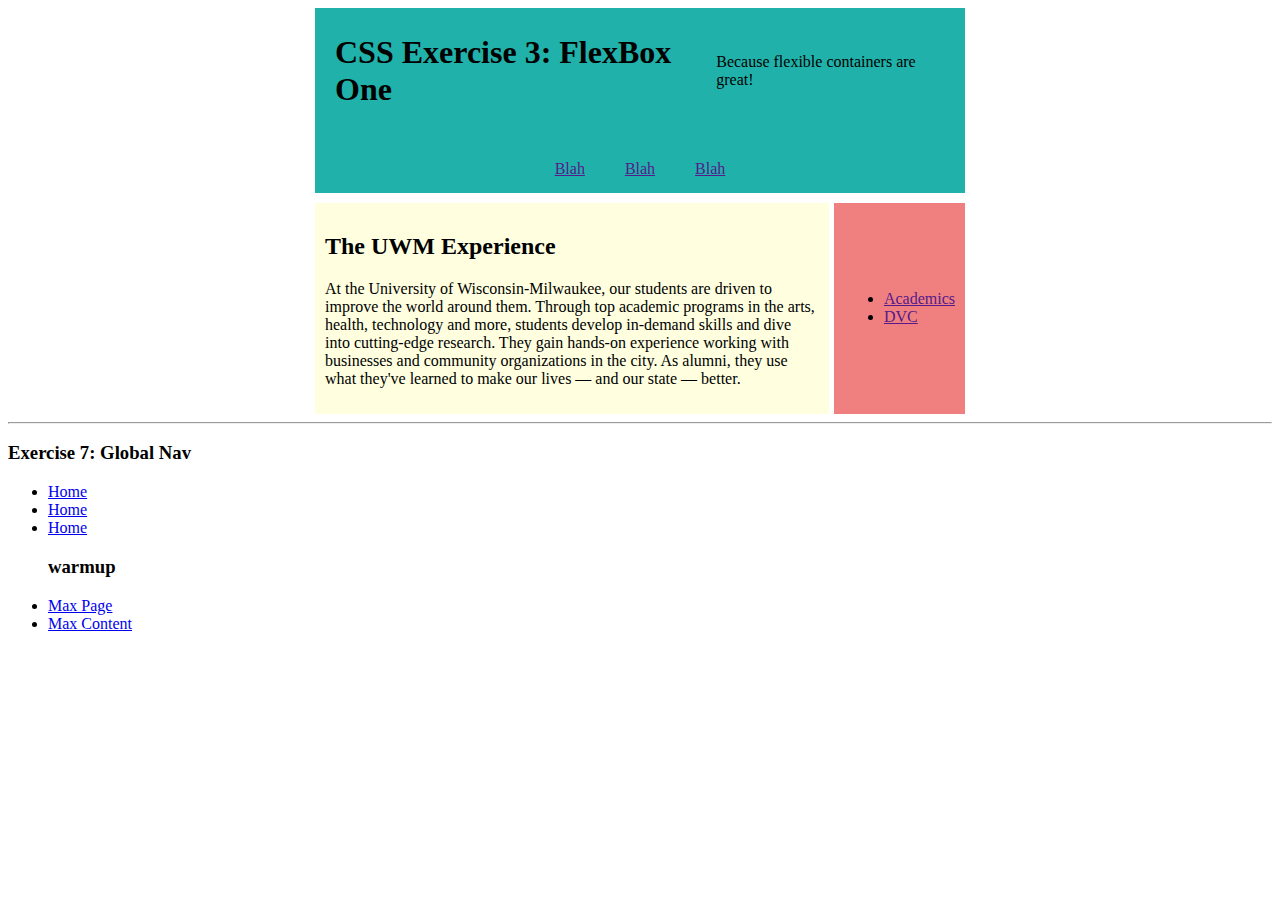
<file: index.html>
<!DOCTYPE html>
<html lang="en">
<head>
    <meta charset="UTF-8">
    <meta name="viewport" content="width=device-width, initial-scale=1.0">
    <title>CSS Exercise 4: Flex Box</title>
    <link href="rodger.css" rel="stylesheet" type="text/css">
</head>
<body>

<header class="header">
<div class="top-header">
    <h1>CSS Exercise 3: FlexBox One</h1>
        <p>Because flexible containers are great!</p>  
</div>
<nav>
    <ul class="warmup-nav">
        <li class="warmup-nav-link"><a href="">Blah</a></li>
        <li class="warmup-nav-link"><a href="">Blah</a></li>
        <li class="warmup-nav-link"><a href="">Blah</a></li>
    </ul>
</nav>
</header>

<div class="wrapper">

    <aside class="side-bar">
    <ul>
            <li><a href="">Academics</a></li>
            <li><a href="">DVC</a></li>
        </ul>
    </aside>

    <main class="main-content">
        <h2>The UWM Experience</h2>
        <p>At the University of Wisconsin-Milwaukee, our students are driven to improve the world around them. Through top academic programs in the arts, health, technology and more, students develop in-demand skills and dive into cutting-edge research. They gain hands-on experience working with businesses and community organizations in the city. As alumni, they use what they've learned to make our lives — and our state — better.</p>
    </main>

</div>

<hr>
<nav>
<h3>Exercise 7: Global Nav</h3>
    <ul>
        <li><a href="index.html">Home</a></li>
        <li><a href="resume.html">Home</a></li>
        <li><a href="uwm.html">Home</a></li>

    <h3>warmup</h3>
        <li><a href="max-page.html">Max Page</a></li>
        <li><a href="max-content.html">Max Content</a></li>
    </ul>    
</nav>
</body>
</html>
</file>
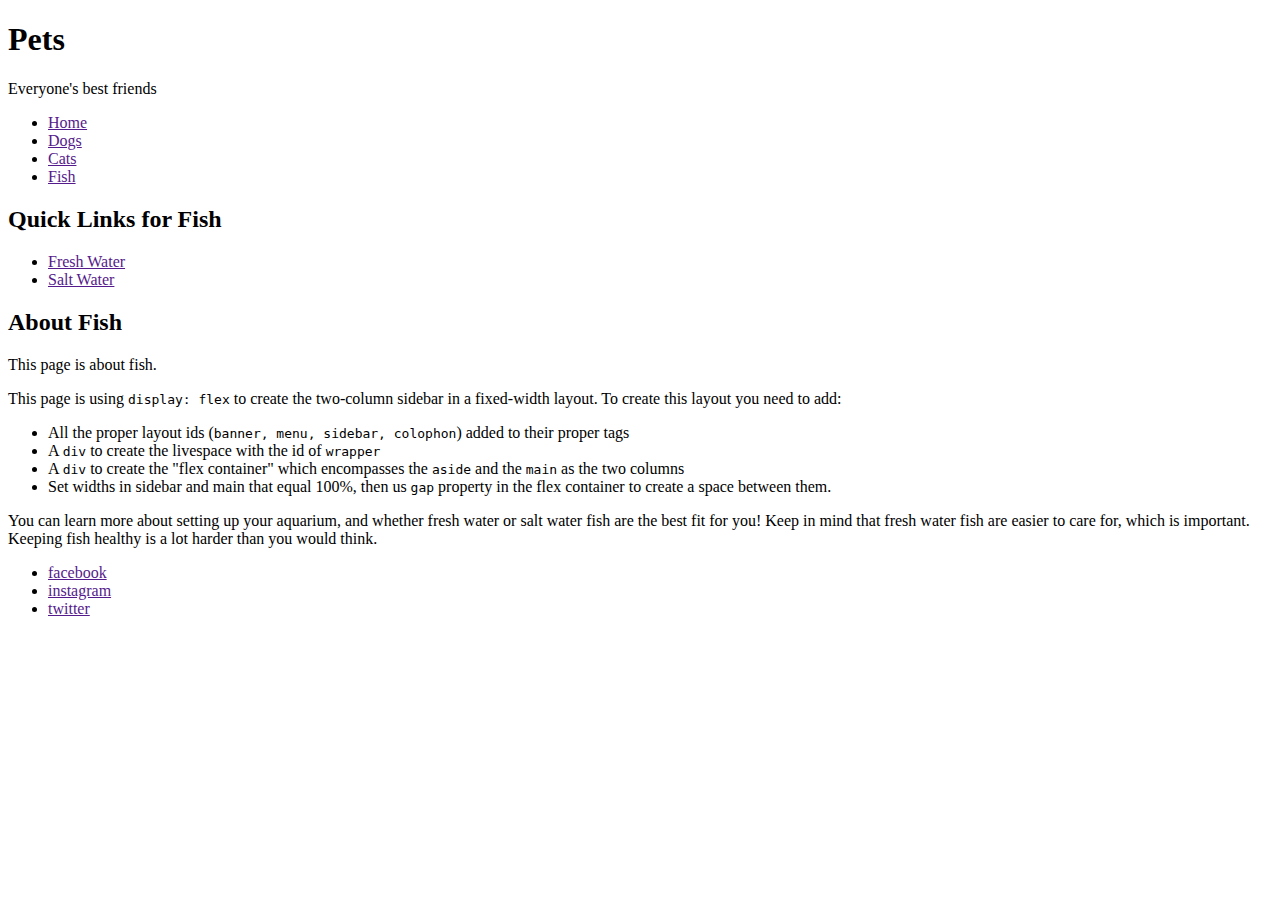
<file: fish.html>
<!DOCTYPE html>
<html lang="en">
<head>
<title>Pets: About Fish</title>
<meta charset="utf-8">
</head>

<body>

<header>
<h1>Pets</h1>
<p>Everyone's best friends</p>
<nav>
<ul>
	<li><a href="">Home</a></li>
	<li><a href="">Dogs</a></li>
	<li><a href="">Cats</a></li>
	<li><a href="">Fish</a></li>
</ul>
</nav>
</header>

<aside>
<h2>Quick Links for Fish</h2>
<nav>
<ul>
	<li><a href="">Fresh Water</a></li>
	<li><a href="">Salt Water</a></li>
</ul>
</nav>
</aside>

<main>
<article>
<h2>About Fish</h2>
<p>This page is about fish.</p>
<p>This page is using <code>display: flex</code> to create the two-column sidebar in a fixed-width layout. To create this layout you need to add:</p>
<ul>
<li>All the proper layout ids (<code>banner, menu, sidebar, colophon</code>) added to their proper tags</li>
<li>A <code>div</code> to create the livespace with the id of <code>wrapper</code></li>
<li>A <code>div</code> to create the "flex container" which encompasses the <code>aside</code> and the <code>main</code> as the two columns</li> 
<li>Set widths in sidebar and main that equal 100%, then us <code>gap</code> property in the flex container to create a space between them.</li>
</ul>

<p>You can learn more about setting up your aquarium, and whether fresh water or salt water fish are the best fit for you! Keep in mind that fresh water fish are easier to care for, which is important. Keeping fish healthy is a lot harder than you would think.</p>
</article>
</main>

<footer>
<ul>
	<li><a href="">facebook</a></li>
	<li><a href="">instagram</a></li>
	<li><a href="">twitter</a></li>
</ul>
</footer>

</body>
</html>
</file>
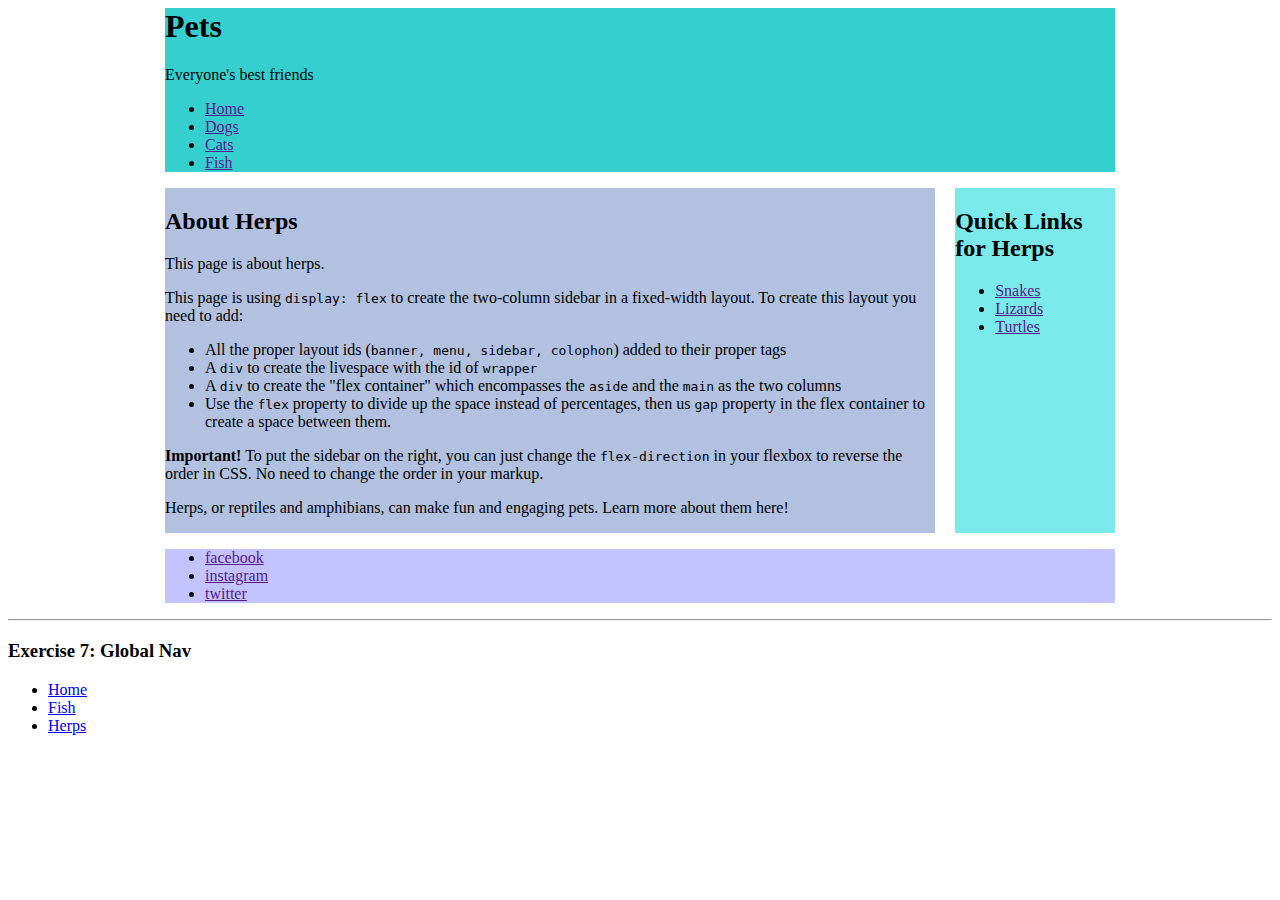
<file: herps.html>
<html lang="en">
<head>
    <meta charset="UTF-8">
    <meta name="viewport" content="width=device-width, initial-scale=1.0">
    <title>CSS Exercise 4: Flex Box</title>
    <link href="greg.css" rel="stylesheet" type="text/css">
</head>

</head>

<body>

<header class="herpsheader">
	<h1>Pets</h1>
	<p>Everyone's best friends</p>
	<nav>
		<ul>
			<li><a href="">Home</a></li>
			<li><a href="">Dogs</a></li>
			<li><a href="">Cats</a></li>
			<li><a href="">Fish</a></li>
		</ul>
	</nav>
</header>

<div class="herpswrapper">
<aside class="herpsside">
	<h2>Quick Links for Herps</h2>
	<nav>
		<ul>
			<li><a href="">Snakes</a></li>
			<li><a href="">Lizards</a></li>
			<li><a href="">Turtles</a></li>
		</ul>
	</nav>
</aside>

<main class="herpsmain">
	<article>
	<h2>About Herps</h2>
		<p>This page is about herps.</p>
		<p>This page is using <code>display: flex</code> to create the two-column sidebar in a fixed-width layout. To create this layout you need to add:</p>
	<ul>
		<li>All the proper layout ids (<code>banner, menu, sidebar, colophon</code>) added to their proper tags</li>
		<li>A <code>div</code> to create the livespace with the id of <code>wrapper</code></li>
		<li>A <code>div</code> to create the "flex container" which encompasses the <code>aside</code> and the <code>main</code> as the two columns</li>
		<li>Use the <code>flex</code> property to divide up the space instead of percentages, then us <code>gap</code> property in the flex container to create a space between them.</li>
	</ul>
		<p><strong>Important!</strong> To put the sidebar on the right, you can just change the <code>flex-direction</code> in your flexbox to reverse the order in CSS. No need to change the order in your markup.</p>
		<p>Herps, or reptiles and amphibians, can make fun and engaging pets. Learn more about them here!</p>
	</article>
</main>

</div>

<footer class="herpsfooter">
	<ul>
		<li><a href="">facebook</a></li>
		<li><a href="">instagram</a></li>
		<li><a href="">twitter</a></li>
	</ul>
</footer>


<hr>
<nav>
<h3>Exercise 7: Global Nav</h3>
    <ul>
        <li><a href="index.html">Home</a></li>
        <li><a href="fish.html">Fish</a></li>
        <li><a href="herps.html">Herps</a></li>
    </ul>    
</nav>
</body>
</html>
</file>
<file: rodger.css>
.top-header{display:flex; justify-content: space-between; align-items: center; padding: 5px 20px 5px 20px;}
.header{max-width: 650px; margin:auto; background-color: lightseagreen;}
.warmup-nav{display: flex; justify-content: center; margin:10px 10px 10px 10px; padding: 5px 20px 5px 20px; list-style-type: none;}
.warmup-nav-link{padding: 10px 20px 10px 20px;}

.wrapper{max-width: 650px; margin: auto; display: flex; flex-direction: row-reverse;}
.main-content{padding:10px; background-color: lightyellow; margin-right:5px}
.side-bar{background-color: lightcoral; padding:10px; display:flex; align-items: center;}
</file>
<file: greg.css>
.fishheader{max-width: 950px; margin:auto; background-color: rgb(136, 179, 136);}
.fishside{background-color: rgb(64, 170, 172); margin-right: 19.920;}
.wrapper{max-width: 950px; margin: auto; display: flex; flex-direction: row;}
.fishmain{background-color: rgb(166, 254, 166);}
.fishfooter{background-color: rgb(116, 155, 116); max-width: 950px; margin:auto;}

.herpsheader{background-color: rgb(54, 207, 207); max-width: 950px; margin:auto;}
.herpsside{background-color: rgb(122, 233, 233); margin-left: 19.920;}
.herpsmain{background-color: rgb(177, 193, 223);}
.herpsfooter{background-color: rgb(195, 195, 255); max-width: 950px; margin:auto;}
.herpswrapper{max-width: 950px; margin: auto; display: flex; flex-direction: row-reverse;}
</file>
